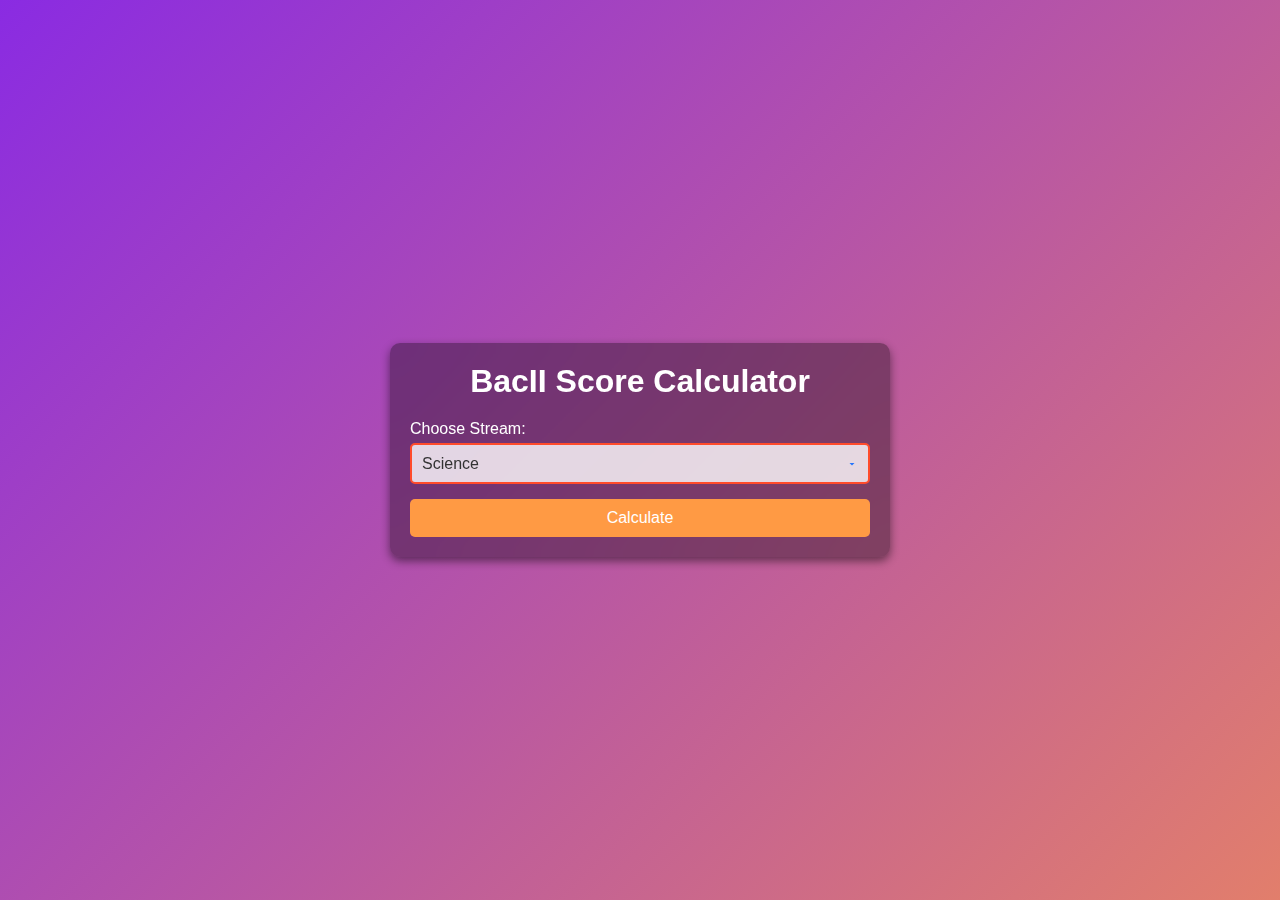
<file: index.html>
<!DOCTYPE html>
<html lang="en">
<head>
  <meta charset="UTF-8">
  <meta name="viewport" content="width=device-width, initial-scale=1.0">
  <link rel="icon" href="icon/letter-a.png">
  <title>BacII Score Calculator - Input</title>
  <link rel="stylesheet" href="css/styles.css">
</head>
<body>
  <div class="container">
    <h1>BacII Score Calculator</h1>
    <div class="form-group">
      <label for="stream">Choose Stream:</label>
      <select id="stream">
        <option value="science">Science</option>
        <option value="social">Social Science</option>
      </select>
    </div>

    <div id="science-subjects" class="subjects">
      <h2>Science Subjects</h2>
      <div class="form-group"><label>Math:</label><input type="number" id="math-science" max="125" placeholder="125"></div>
      <div class="form-group"><label>Biology:</label><input type="number" id="bio" max="75" placeholder="75"></div>
      <div class="form-group"><label>Option Subject:</label><input type="number" id="his-science" max="50" placeholder="50"></div>
      <div class="form-group"><label>Chemistry:</label><input type="number" id="chem" max="75" placeholder="75"></div>
      <div class="form-group"><label>Khmer:</label><input type="number" id="khmer-science" max="75" placeholder="75"></div>
      <div class="form-group"><label>Physics:</label><input type="number" id="physic" max="75" placeholder="75"></div>
      <div class="form-group"><label>Foreign Languages:</label><input type="number" id="english-science" max="50" placeholder="50"></div>
    </div>

    <div id="social-subjects" class="subjects">
      <h2>Social Science Subjects</h2>
      <div class="form-group"><label>Math:</label><input type="number" id="math-social" max="75" placeholder="75"></div>
      <div class="form-group"><label>Khmer:</label><input type="number" id="khmer-social" max="125" placeholder="125"></div>
      <div class="form-group"><label>History:</label><input type="number" id="his-social" max="75" placeholder="75"></div>
      <div class="form-group"><label>Option Subject:</label><input type="number" id="geology" max="50" placeholder="50"></div>
      <div class="form-group"><label>Geography:</label><input type="number" id="geography" max="50" placeholder="75"></div>
      <div class="form-group"><label>Civic Ethics:</label><input type="number" id="civic" max="75" placeholder="75"></div>
      <div class="form-group"><label>Foreign Languages:</label><input type="number" id="english-social" max="50" placeholder="50"></div>
    </div>

    <button id="calculate-btn">Calculate</button>
  </div>

  <script src="js/script.js"></script>
</body>
</html>
</file>
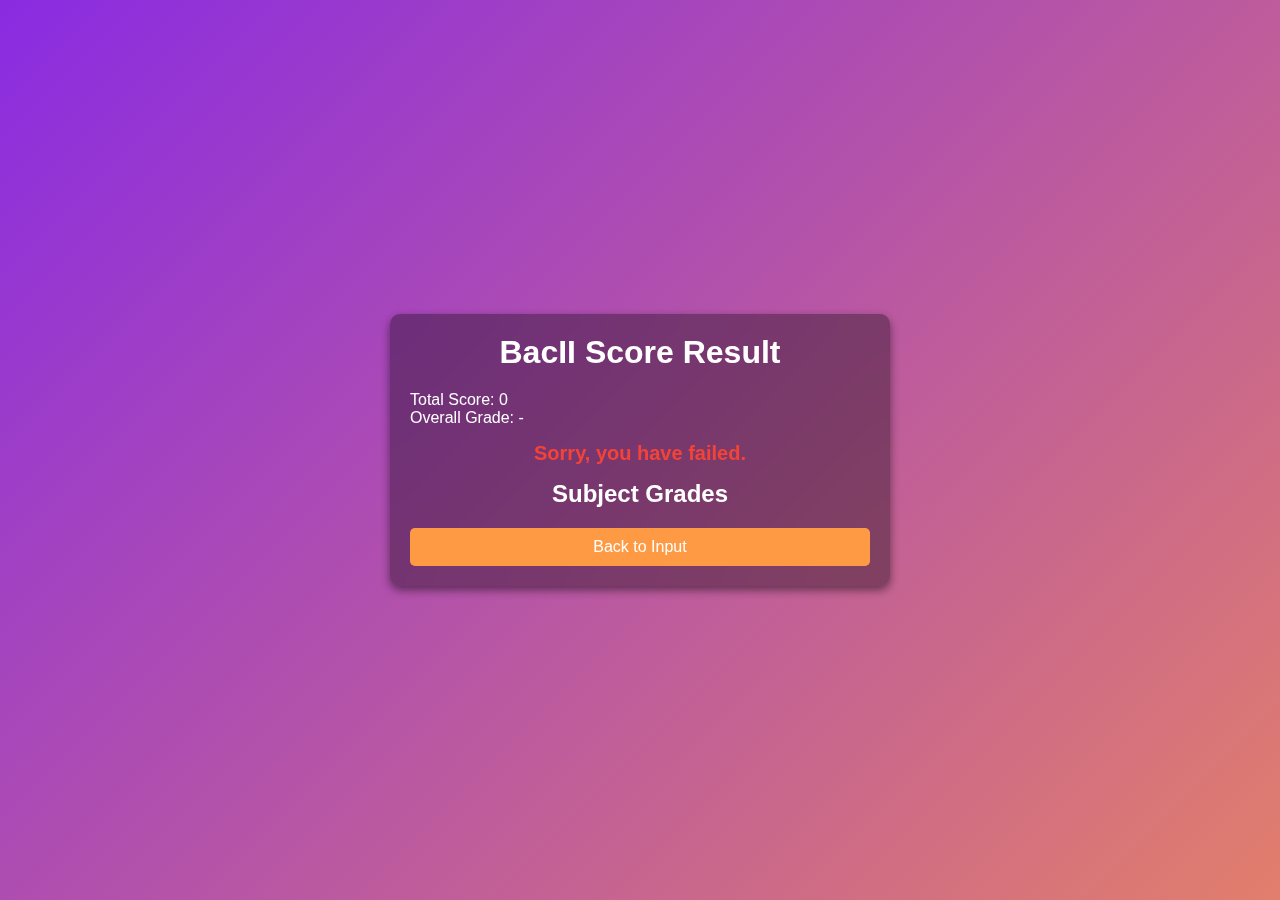
<file: page/result.html>
<!DOCTYPE html>
<html lang="en">
<head>
  <meta charset="UTF-8">
  <meta name="viewport" content="width=device-width, initial-scale=1.0">
  <title>BacII Score Calculator - Result</title>
  <link rel="icon" href="../icon/result.png">
  <link rel="stylesheet" href="../css/styles.css">
</head>
<body>
  <div class="container">
    <h1>BacII Score Result</h1>
    <div id="result">
      <p>Total Score: <span id="total-score">0</span></p>
      <p>Overall Grade: <span id="grade">-</span></p>
      <p id="pass-fail-message"></p>
      <h2>Subject Grades</h2>
      <div id="subject-grades"></div>
    </div>
    <button id="back-btn">Back to Input</button>
  </div>

  <script>
    // Retrieve data from local storage
    const totalScore = localStorage.getItem('totalScore');
    const grade = localStorage.getItem('grade');
    const isPass = localStorage.getItem('isPass') === 'true';
    const subjectGrades = JSON.parse(localStorage.getItem('subjectGrades'));

    // Display the result
    document.getElementById('total-score').textContent = totalScore || '0';
    document.getElementById('grade').textContent = grade || '-';

    // Display pass/fail message
    const passFailMessage = document.getElementById('pass-fail-message');
    if (isPass) {
      passFailMessage.textContent = 'Congratulations! You have passed.';
      passFailMessage.style.color = '#4CAF50'; // Green color for pass
    } else {
      passFailMessage.textContent = 'Sorry, you have failed.';
      passFailMessage.style.color = '#F44336'; // Red color for fail
    }

    // Display subject grades
    const subjectGradesContainer = document.getElementById('subject-grades');
    if (subjectGrades) {
      subjectGrades.forEach(subject => {
        const subjectDiv = document.createElement('div');
        subjectDiv.className = 'subject-grade';
        subjectDiv.innerHTML = `<strong>${subject.name}:</strong> ${subject.grade}`;
        subjectGradesContainer.appendChild(subjectDiv);
      });
    }

    // Back button to return to input page
    document.getElementById('back-btn').addEventListener('click', function () {
      window.location.href = '../index.html';
    });
  </script>
</body>
</html>
</file>
<file: css/styles.css>
* {
  margin: 0;
  box-sizing: border-box;
  font-family: Arial, sans-serif;
}

body {
  background: linear-gradient(-45deg, #ff416c, #ff4b2b, #ff9a44, #8a2be2);
  background-size: 400% 400%;
  animation: gradientBG 4s ease infinite;
  min-height: 100vh;
  color: #fff;
  display: flex;
  justify-content: center;
  align-items: center;
  padding: 20px;
}

@keyframes gradientBG {
  0% { background-position: 0% 50%; }
  50% { background-position: 100% 50%; }
  100% { background-position: 0% 50%; }
}


.container {
  background: rgba(0, 0, 0, 0.34);
  padding: 20px;
  border-radius: 10px;
  width: 100%;
  max-width: 500px;
  box-shadow: 0 4px 10px rgba(0, 0, 0, 0.49);
  backdrop-filter: blur(16px); /* Adds a blur effect to the container */
}

h1, h2 {
  text-align: center;
  margin-bottom: 20px;
}

.form-group {
  margin-bottom: 15px;
}

label {
  display: block;
  margin-bottom: 5px;
}

input {
  width: 100%;
  padding: 10px;
  border: none;
  border-radius: 5px;
  background: rgba(255, 255, 255, 0.8);
}

button {
  width: 100%;
  padding: 10px;
  border: none;
  border-radius: 5px;
  background: #ff9a44;
  color: #fff;
  font-size: 16px;
  cursor: pointer;
  transition: background 0.3s;
}

button:hover {
  background: #ff4b2b;
}

.result {
  margin-top: 20px;
  text-align: center;
}

.result p {
  font-size: 18px;
  margin: 10px 0;
}

.subjects {
  display: none;
}

.subjects.active {
  display: block;
  animation: fadeIn 0.5s ease-in-out;
}

@keyframes fadeIn {
  from { opacity: 0; }
  to { opacity: 1; }
}

.subject-grade {
  margin-bottom: 10px;
  padding: 10px;
  background: rgba(255, 255, 255, 0.1);
  border-radius: 5px;
}

.subject-grade strong {
  color: #ffcc00;
}

/* Custom Select Dropdown */
select {
  appearance: none; /* Remove default arrow */
  -webkit-appearance: none; /* Remove default arrow for Safari */
  -moz-appearance: none; /* Remove default arrow for Firefox */
  width: 100%;
  padding: 10px;
  font-size: 16px;
  border: 2px solid #ff4b2b;
  border-radius: 5px;
  background-color: rgba(255, 255, 255, 0.8);
  color: #333;
  cursor: pointer;
  transition: all 0.3s ease;
  background-image: url("data:image/svg+xml;charset=UTF-8,%3csvg xmlns='http://www.w3.org/2000/svg' viewBox='0 0 24 24' fill='%232575fc'%3e%3cpath d='M7 10l5 5 5-5z'/%3e%3c/svg%3e");
  background-repeat: no-repeat;
  background-position: right 10px center;
  background-size: 12px;
}

/* Hover Effect */
select:hover {
  border-color: #ff9a44;
  background-color: rgba(255, 255, 255, 1);
}

/* Focus Effect */
select:focus {
  outline: none;
  border-color: #6a11cb;
  box-shadow: 0 0 5px rgba(106, 17, 203, 0.5);
}

/* Dropdown Arrow Animation */
select {
  transition: background-position 0.3s ease;
}

select:focus {
  background-position: right 15px center;
}

/* Custom Option Styling */
select option {
  background-color: #fff;
  color: #333;
  padding: 10px;
}

/* Responsive Design */
@media (max-width: 600px) {
  select {
    font-size: 14px;
    padding: 8px;
  }
}
/* Pass/Fail Message */
#pass-fail-message {
  font-size: 20px;
  font-weight: bold;
  text-align: center;
  margin: 15px 0;
}

/* Subject Grades */
.subject-grade {
  margin-bottom: 10px;
  padding: 10px;
  background: rgba(255, 119, 0, 0.336);
  border-radius: 5px;
}

.subject-grade strong {
  color: #ffcc00;
}
</file>
